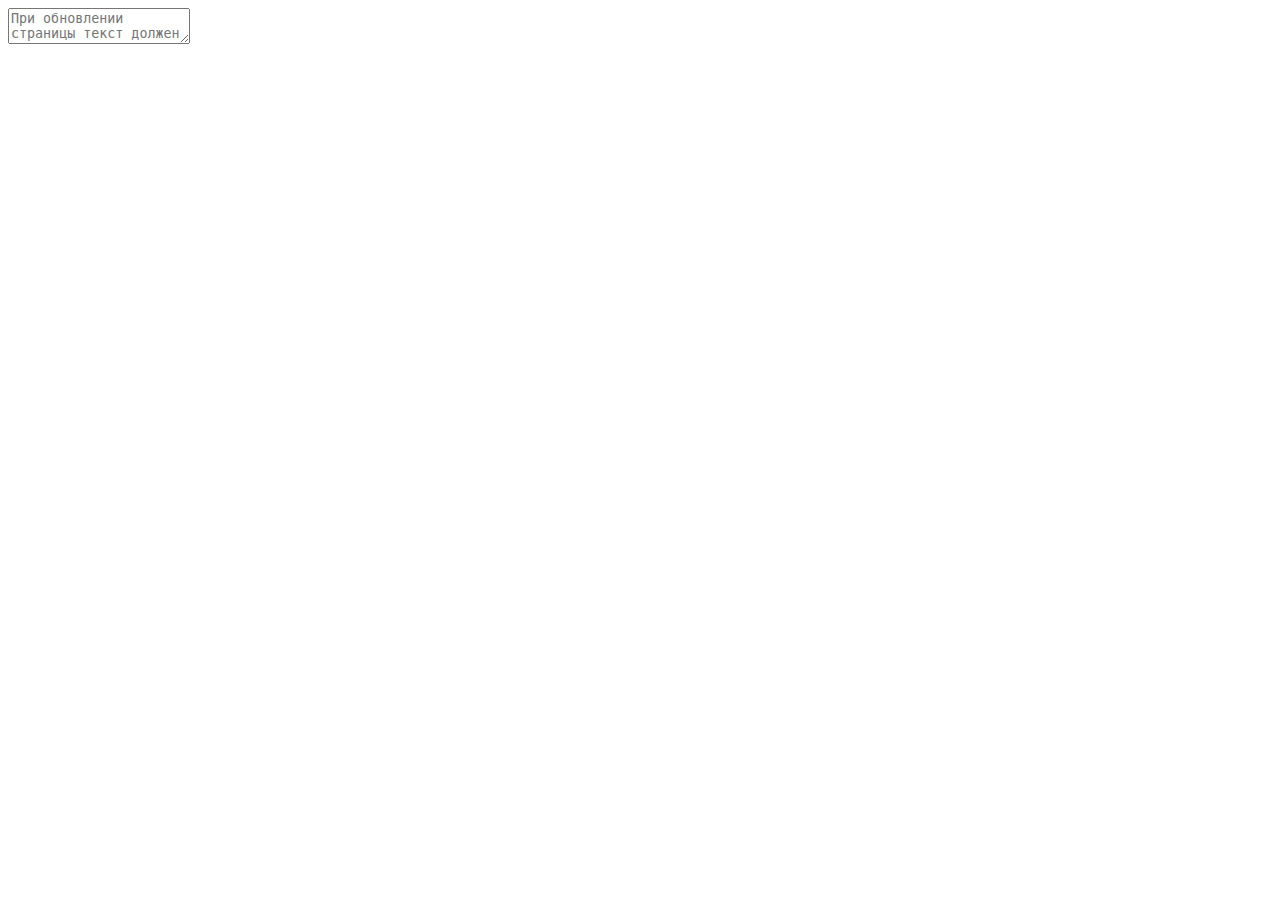
<file: hw041222/index.html>
<!DOCTYPE html>
<html lang="en">
<head>
    <meta charset="UTF-8">
    <meta http-equiv="X-UA-Compatible" content="IE=edge">
    <meta name="viewport" content="width=device-width, initial-scale=1.0">

    <title>Textarea</title>
</head>
<body>
    <page>
       <textarea class="text" placeholder=""></textarea>
      
    </page>
    <script src="script.js"></script>
</body>
</html>
</file>
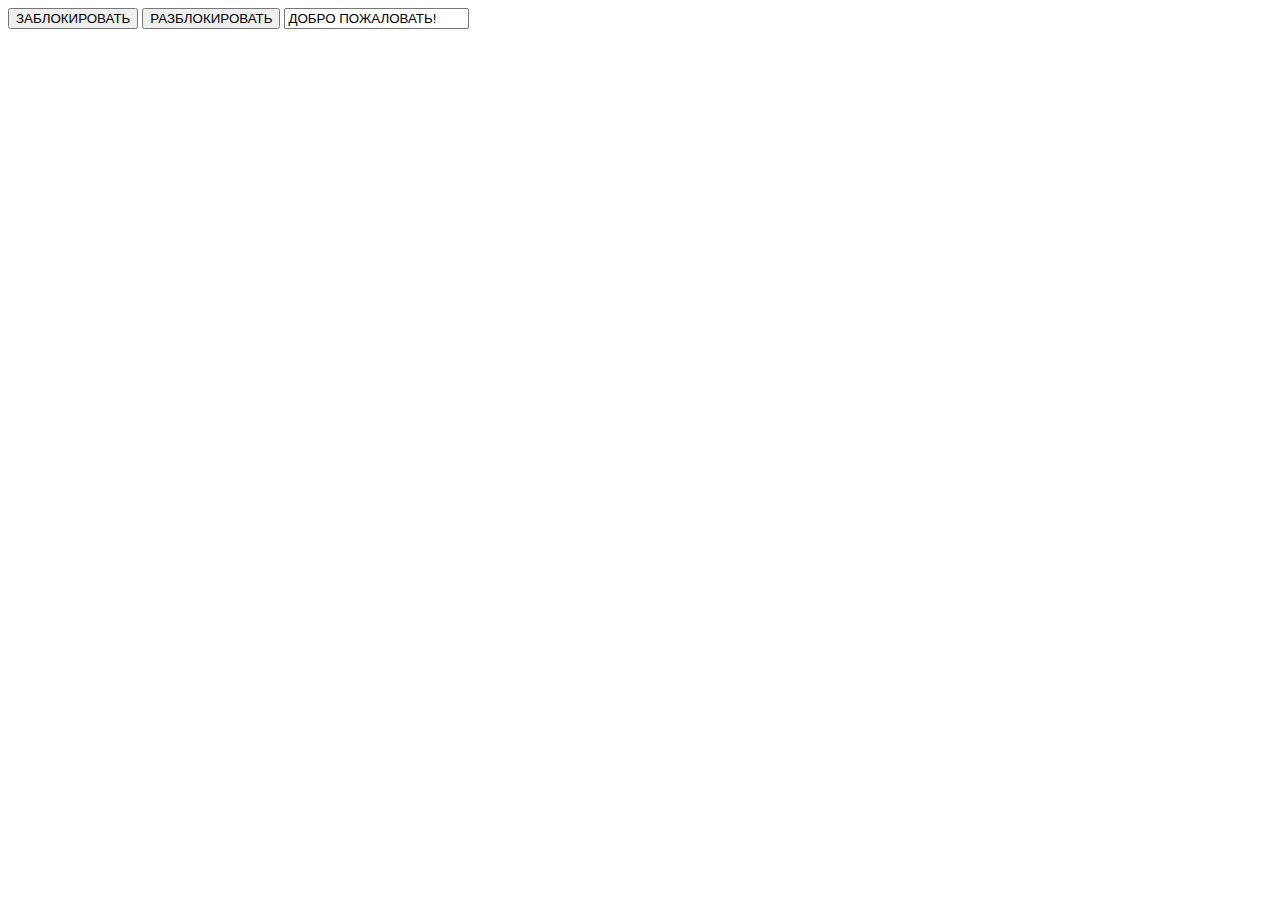
<file: hw12111/index.html>
<!DOCTYPE html>
<html lang="en">
<head>
    <meta charset="UTF-8">
    <meta http-equiv="X-UA-Compatible" content="IE=edge">
    <meta name="viewport" content="width=device-width, initial-scale=1.0">
    <title>Document</title>
</head>
<body>
   <button onclick="button1Click()">ЗАБЛОКИРОВАТЬ</button>

   <button onclick="button2Click()">РАЗБЛОКИРОВАТЬ</button>

   <input type = "text" id ="input" value="ДОБРО ПОЖАЛОВАТЬ!">

    <script src="script.js"></script>
</body>
</html>
</file>
